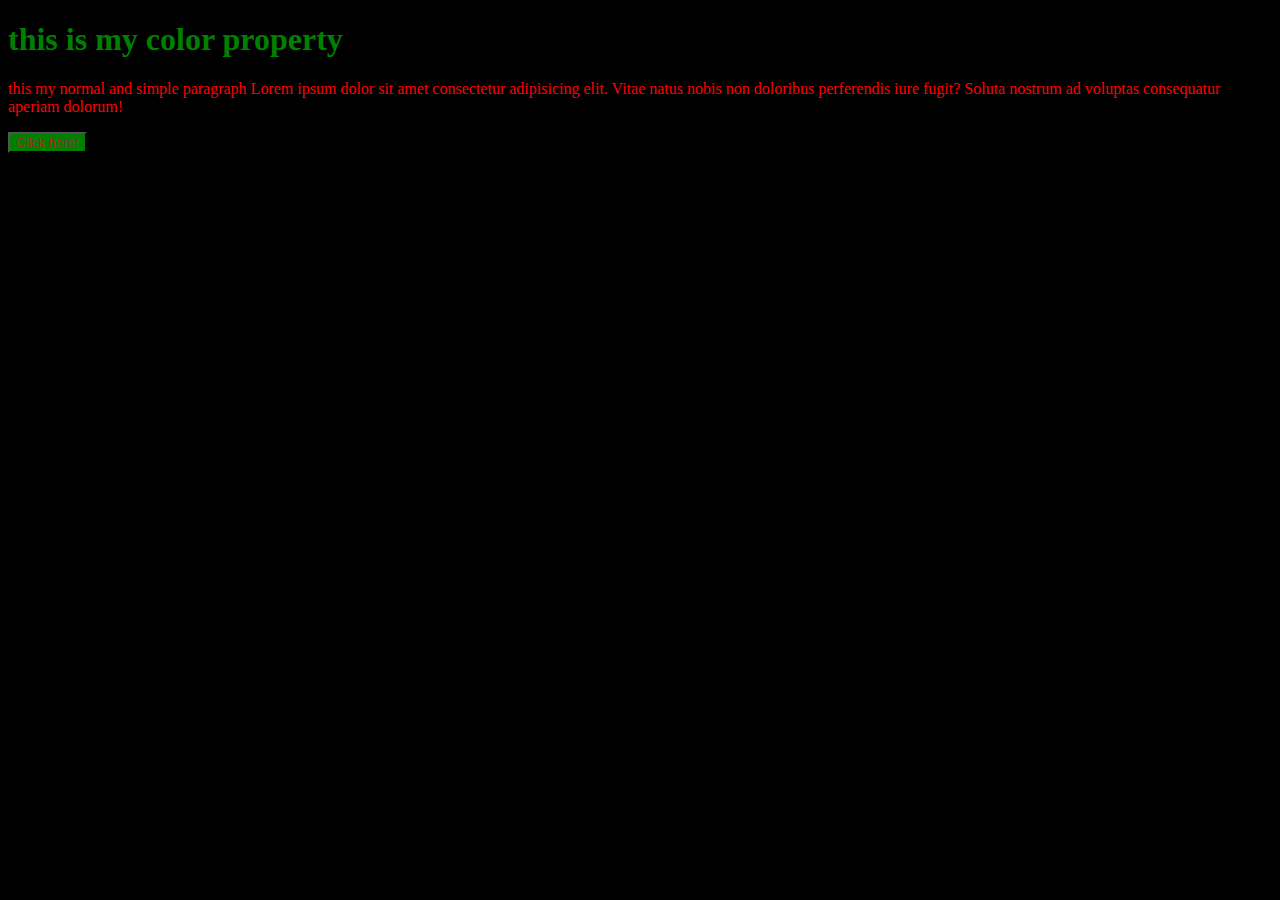
<file: color property/index.html>
<!DOCTYPE html>
<html lang="en">

<head>
    <meta charset="UTF-8">
    <meta name="viewport" content="width=device-width, initial-scale=1.0">
  
    <title>front And back ground Properties</title>
<link rel="stylesheet" href="style.css">
</head>

<body>
    <h1>this is my color property</h1>
    <p> this my normal and simple paragraph Lorem ipsum dolor sit amet consectetur adipisicing elit. Vitae natus nobis
        non doloribus perferendis iure fugit? Soluta nostrum ad voluptas consequatur aperiam dolorum!</p>
<button>Click here!</button>
    </body>

</html>
</file>
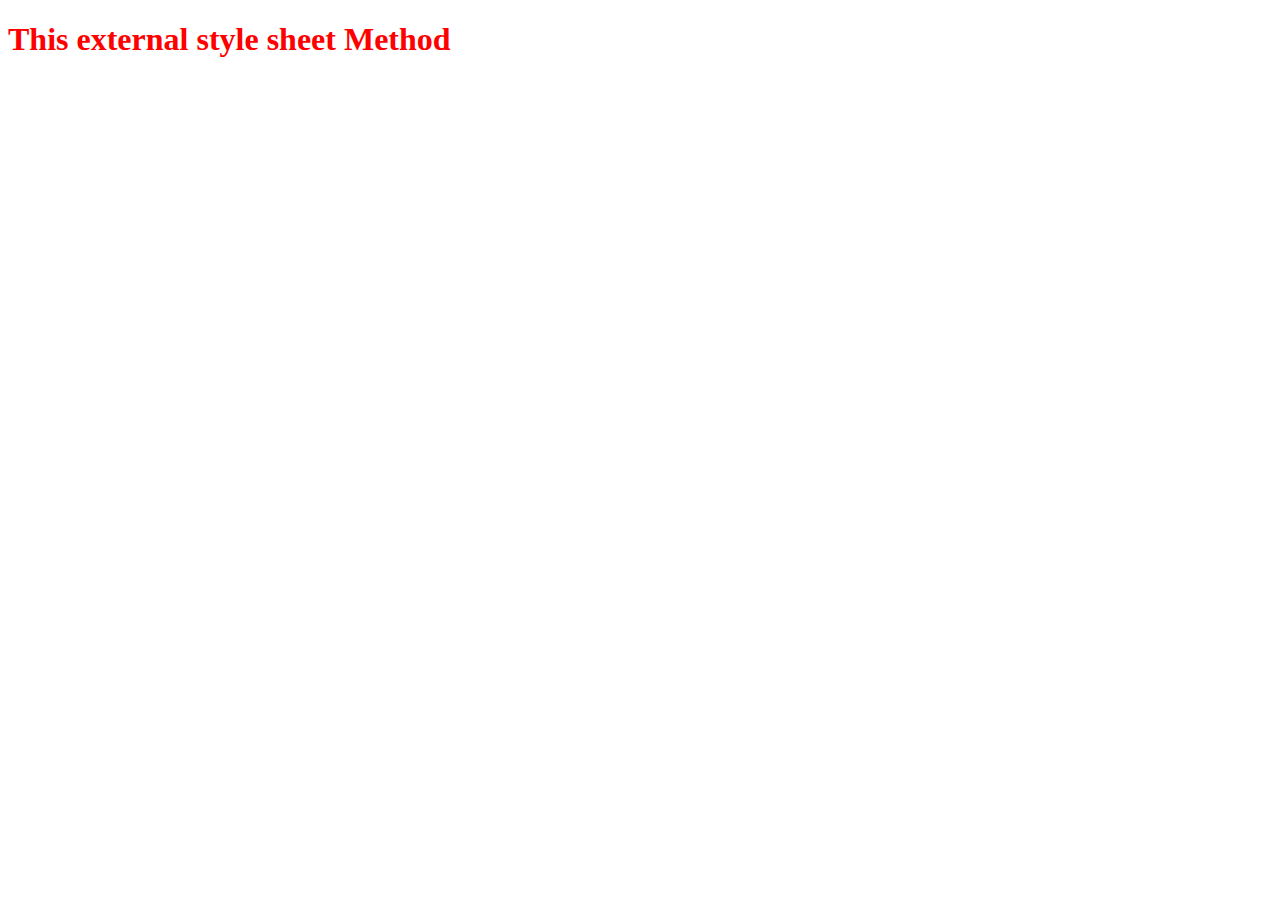
<file: external stylesheet/index.html>
<!DOCTYPE html>
<html lang="en">
<head>
    <meta charset="UTF-8">
    <meta name="viewport" content="width=device-width, initial-scale=1.0">
    <title>css lecture 1</title>
    <link rel="stylesheet" href="style.css">
</head>
<body>
    <h1>This external style sheet Method

    </h1>
</body>
</html>
</file>
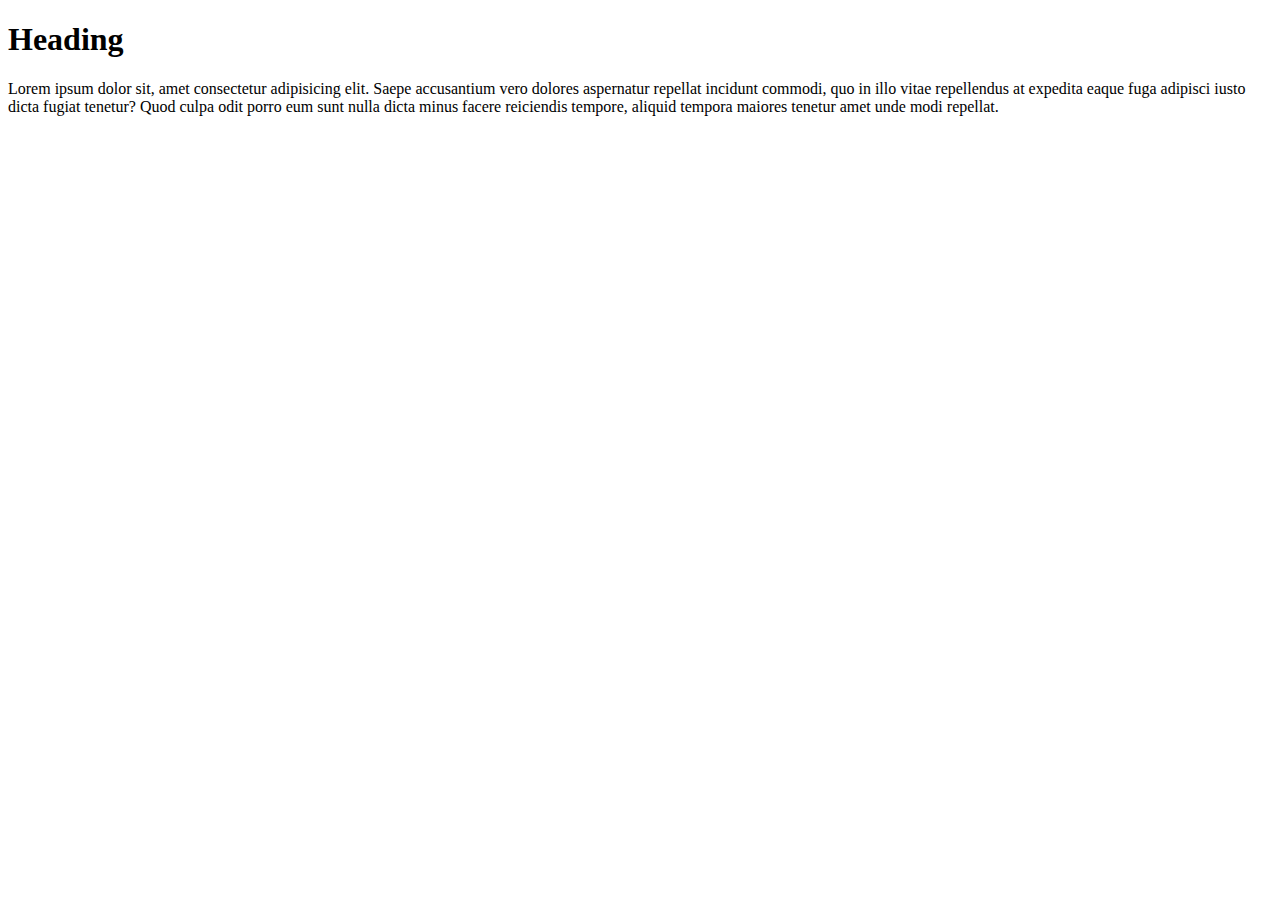
<file: fornt-Family/index.html>
<!DOCTYPE html>
<html lang="en">
<head>
    <meta charset="UTF-8">
    <meta name="viewport" content="width=device-width, initial-scale=1.0">
    <title>Document</title>
    <link rel="stylesheet" href="style.css">
</head>
<body>
    <h1>Heading</h1>
    <p>Lorem ipsum dolor sit, amet consectetur adipisicing elit. Saepe accusantium vero dolores aspernatur repellat
        incidunt commodi, quo in illo vitae repellendus at expedita eaque fuga adipisci iusto dicta fugiat tenetur? Quod
        culpa odit porro eum sunt nulla dicta minus facere reiciendis tempore, aliquid tempora maiores tenetur amet unde
        modi repellat.</p>
</body>
</html>
</file>
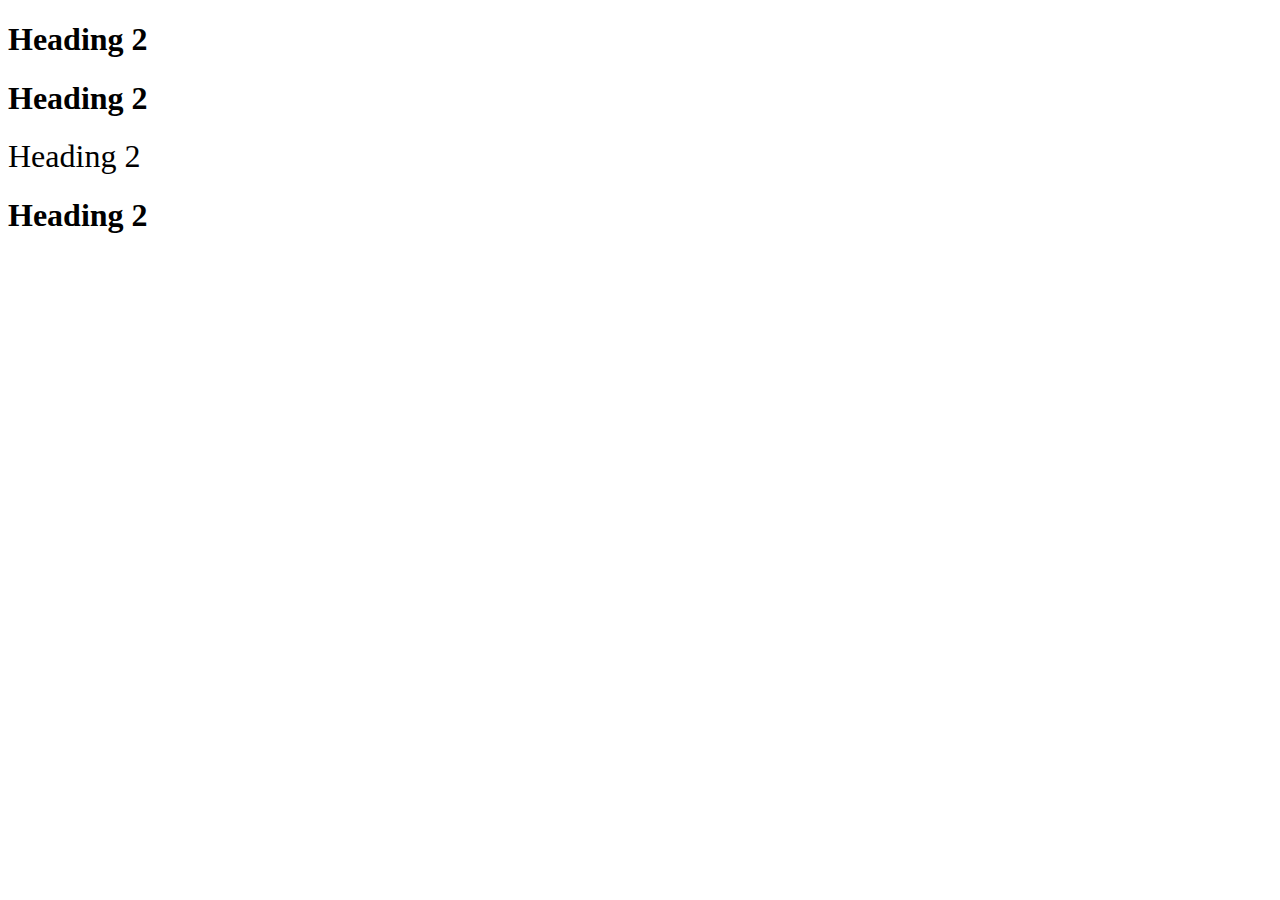
<file: forntWeight/index.html>
<!DOCTYPE html>
<html lang="en">
<head>
    <meta charset="UTF-8">
    <meta name="viewport" content="width=device-width, initial-scale=1.0">
    <title>Document</title>
    <link rel="stylesheet" href="style.css">
</head>
<body>
   
    <h1 id="h-one">Heading 2 </h1>
    <h1 id="h-two">Heading 2 </h1>
    <h1 id="h-three">Heading 2 </h1>
    <h1 id="h-four">Heading 2 </h1>
   
</body>
</html>
</file>
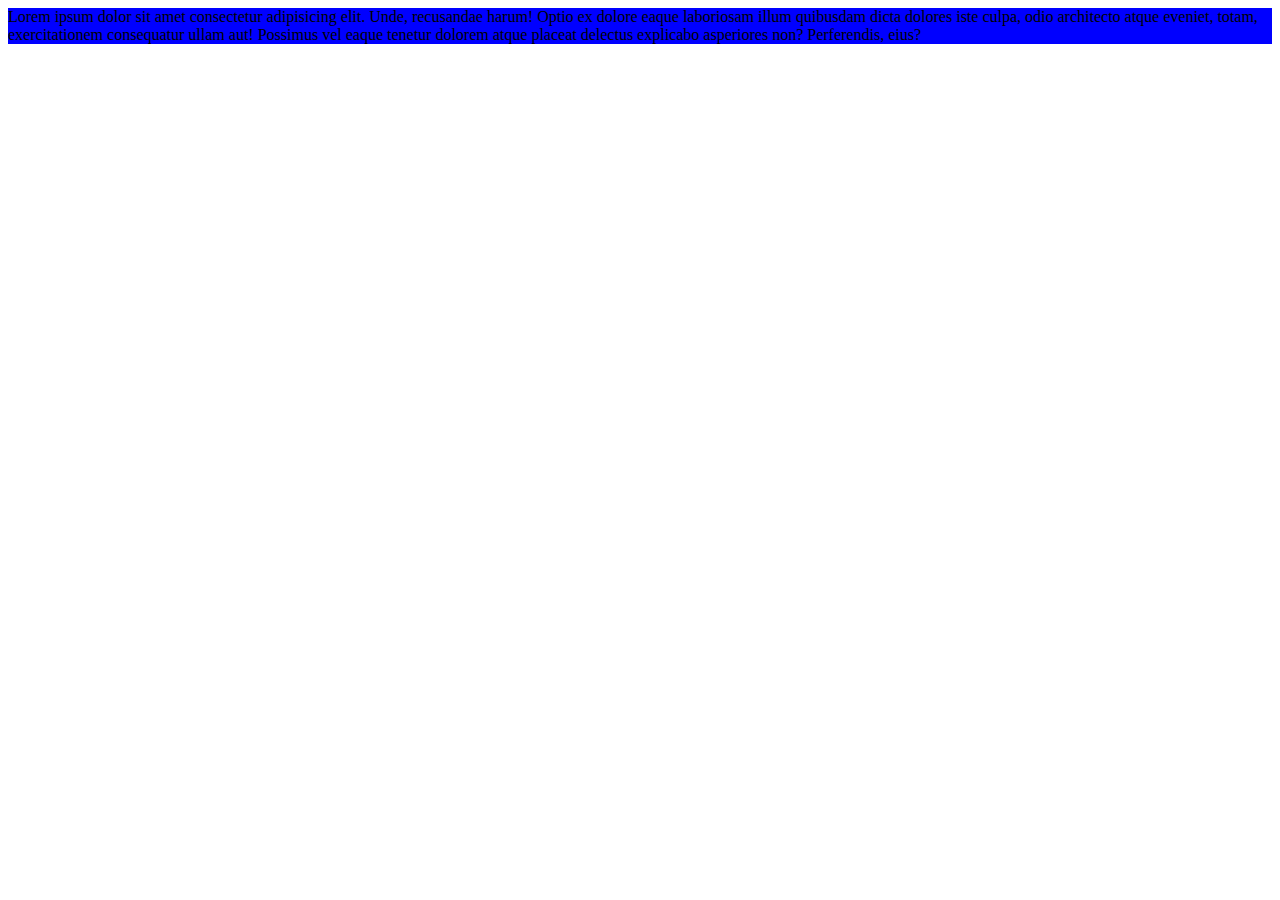
<file: ps-01/index.html>
<!DOCTYPE html>
<html lang="en">

<head>
    <meta charset="UTF-8">
    <meta name="viewport" content="width=device-width, initial-scale=1.0">
    <title>Document</title>
    <link rel="stylesheet" href="style.css">
</head>

<body>
    <div id="box">
        Lorem ipsum dolor sit amet consectetur adipisicing elit. Unde, recusandae harum! Optio ex dolore eaque
        laboriosam illum quibusdam dicta dolores iste culpa, odio architecto atque eveniet, totam, exercitationem
        consequatur ullam aut! Possimus vel eaque tenetur dolorem atque placeat delectus explicabo asperiores non?
        Perferendis, eius?
    </div>
</body>

</html>
</file>
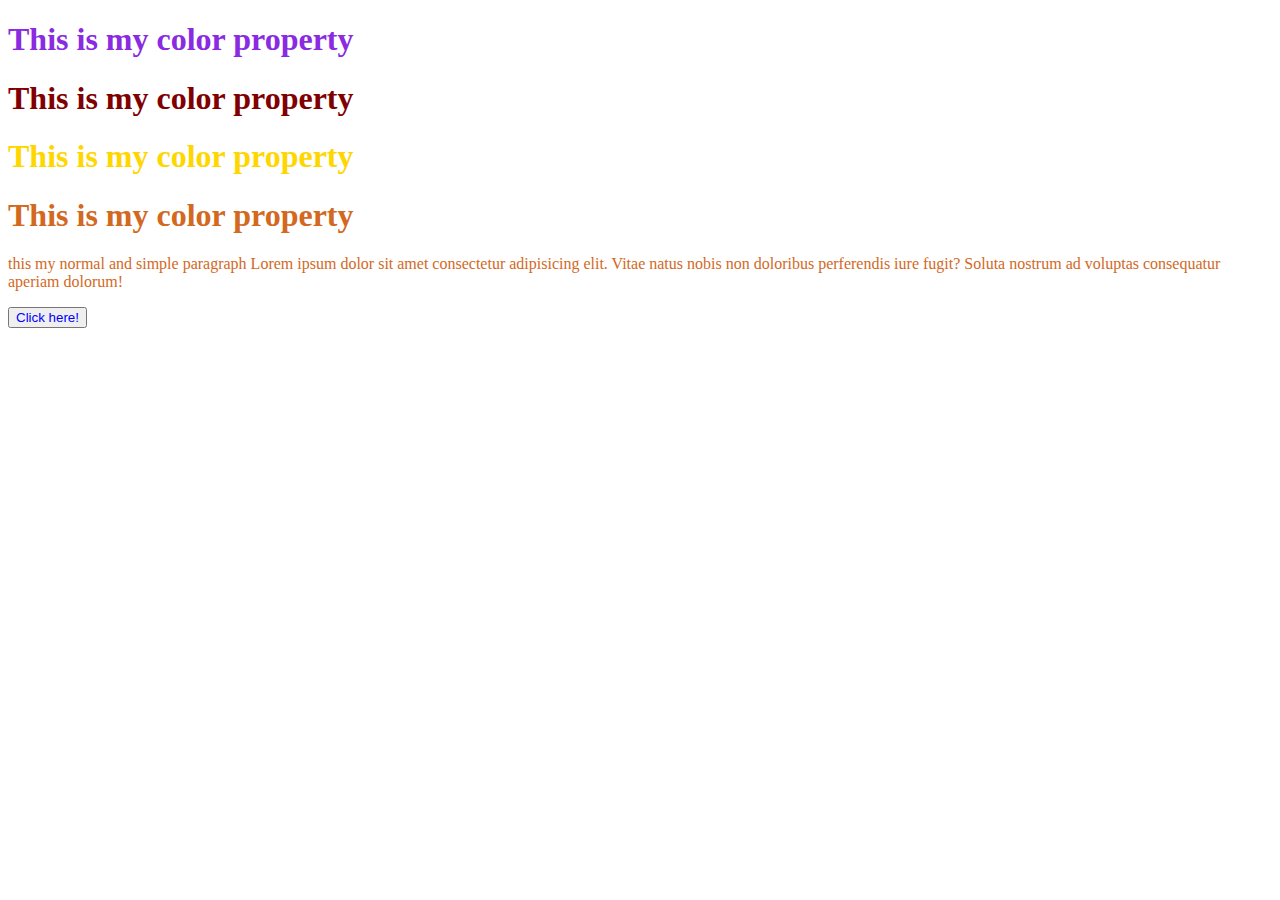
<file: selector/index.html>
<!-- asterisk meams *-->
<!DOCTYPE html>
<html lang="en">

<head>
    <meta charset="UTF-8">
    <meta name="viewport" content="width=device-width, initial-scale=1.0">
  
    <title>front And back ground Properties</title>
<link rel="stylesheet" href="style.css">
</head>

<body>
    <h1 id="headingOne">This is my color property</h1>
    <h1 id="headingTwo">This is my color property</h1>
    <h1 id="headingThree">This is my color property</h1>
    <h1 class="myclass">This is my color property</h1>
    <p class="myclass"> this my normal and simple paragraph Lorem ipsum dolor sit amet consectetur adipisicing elit. Vitae natus nobis
        non doloribus perferendis iure fugit? Soluta nostrum ad voluptas consequatur aperiam dolorum!</p>
<button>Click here!</button>
    </body>

</html>
</file>
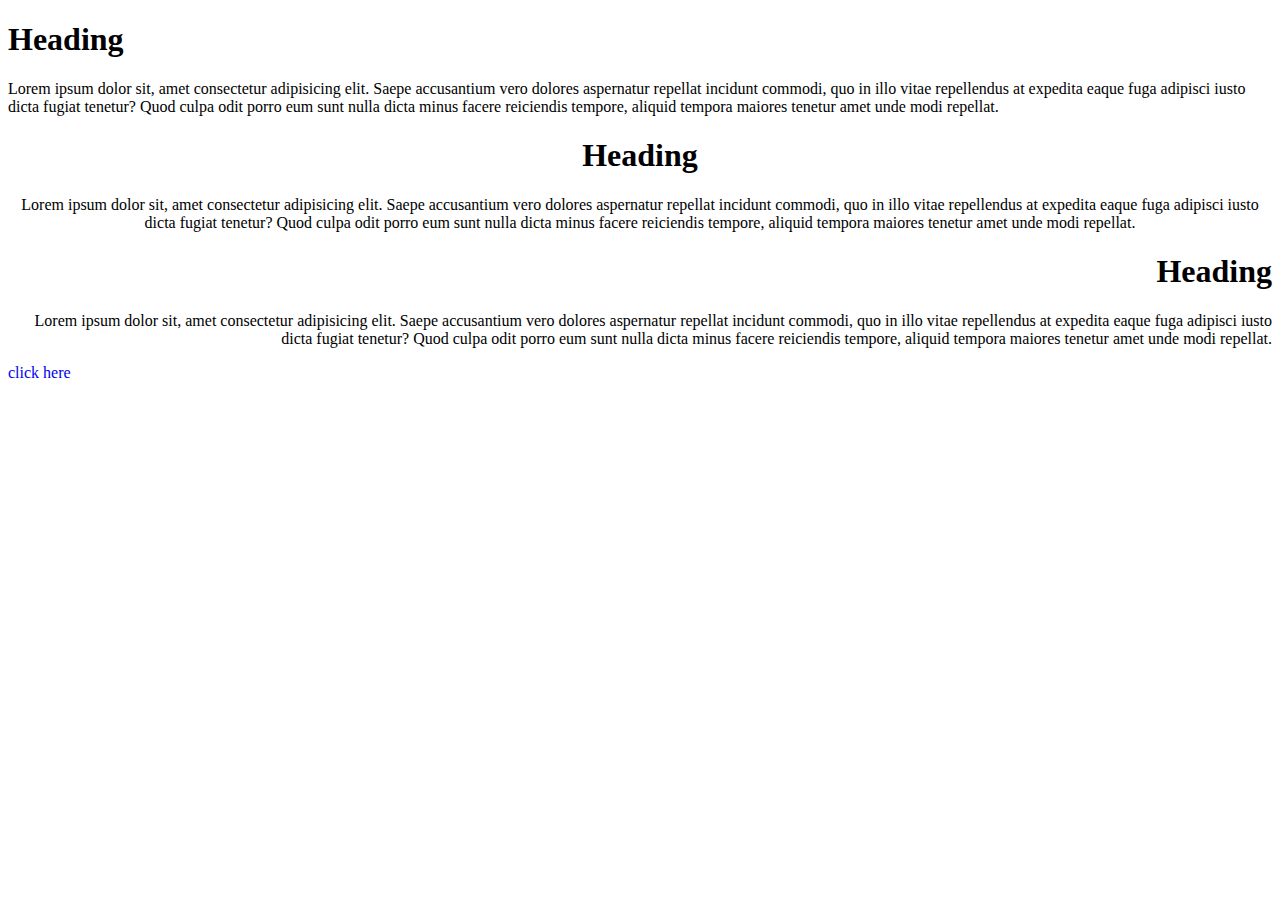
<file: text-align/index.html>
<!DOCTYPE html>
<html lang="en">

<head>
    <meta charset="UTF-8">
    <meta name="viewport" content="width=device-width, initial-scale=1.0">
    <title>Document</title>
    <link rel="stylesheet" href="style.css">
</head>

<body>
    <h1>Heading</h1>
    <p>Lorem ipsum dolor sit, amet consectetur adipisicing elit. Saepe accusantium vero dolores aspernatur repellat
        incidunt commodi, quo in illo vitae repellendus at expedita eaque fuga adipisci iusto dicta fugiat tenetur? Quod
        culpa odit porro eum sunt nulla dicta minus facere reiciendis tempore, aliquid tempora maiores tenetur amet unde
        modi repellat.</p>
        <h1 class="myclass">Heading</h1>
    <p class="myclass">Lorem ipsum dolor sit, amet consectetur adipisicing elit. Saepe accusantium vero dolores aspernatur repellat
        incidunt commodi, quo in illo vitae repellendus at expedita eaque fuga adipisci iusto dicta fugiat tenetur? Quod
        culpa odit porro eum sunt nulla dicta minus facere reiciendis tempore, aliquid tempora maiores tenetur amet unde
        modi repellat.</p>
        <h1 class="urclass">Heading</h1>
    <p class="urclass"> Lorem ipsum dolor sit, amet consectetur adipisicing elit. Saepe accusantium vero dolores aspernatur repellat
        incidunt commodi, quo in illo vitae repellendus at expedita eaque fuga adipisci iusto dicta fugiat tenetur? Quod
        culpa odit porro eum sunt nulla dicta minus facere reiciendis tempore, aliquid tempora maiores tenetur amet unde
        modi repellat.</p>
        <a href="http://www.google.com">click here</a>
</body>

</html>
</file>
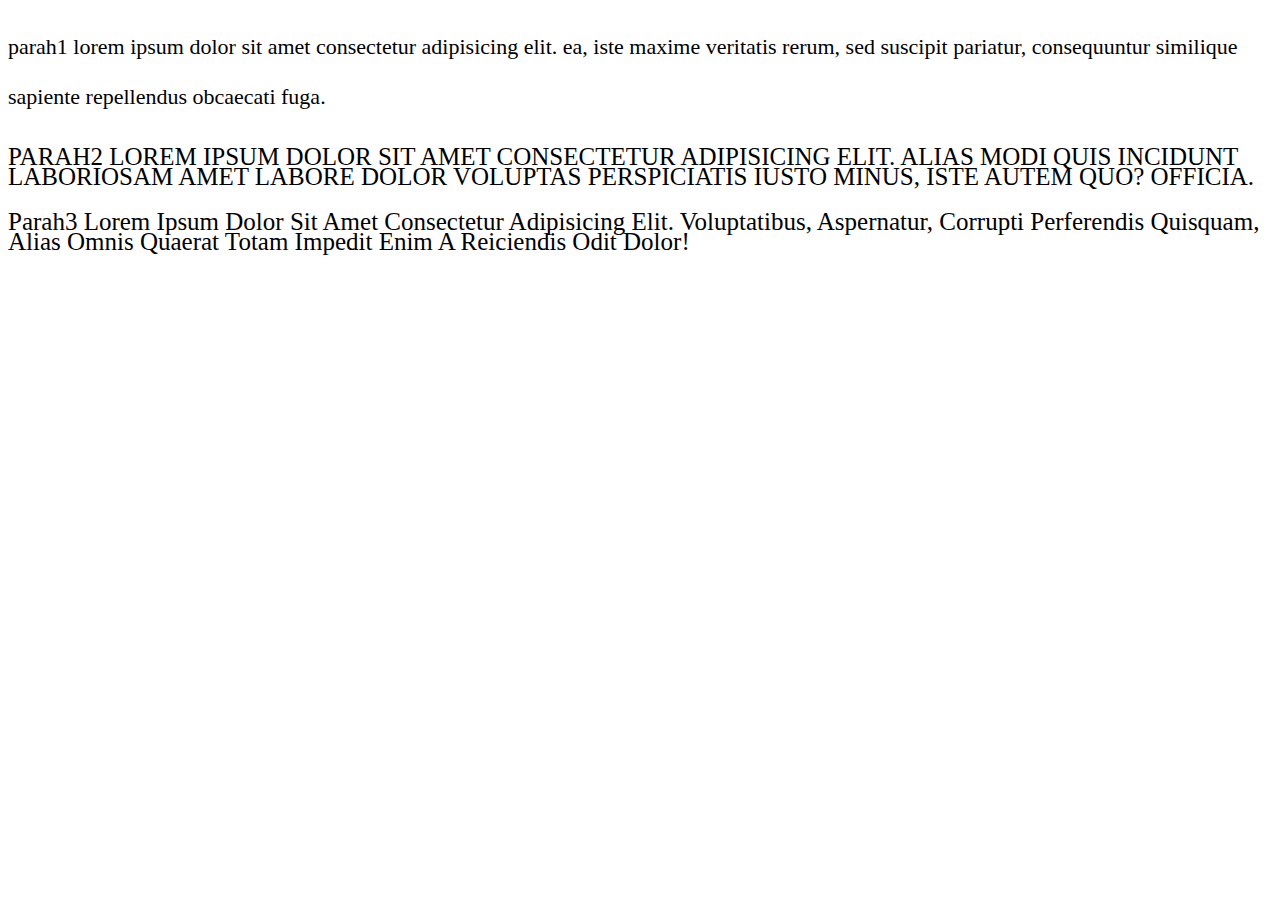
<file: text_property/index.html>
<!DOCTYPE html>
<html lang="en">

<head>
    <meta charset="UTF-8">
    <meta name="viewport" content="width=device-width, initial-scale=1.0">
    <title>Document</title>
    <link rel="stylesheet" href="style.css">
</head>

<body>
    <p id="one">parah1 Lorem ipsum dolor sit amet consectetur adipisicing elit. Ea, iste maxime veritatis rerum, sed
        suscipit pariatur, consequuntur similique sapiente repellendus obcaecati fuga.</p>
    <p id="two">parah2 Lorem ipsum dolor sit amet consectetur adipisicing elit. Alias modi quis incidunt laboriosam amet
        labore dolor voluptas perspiciatis iusto minus, iste autem quo? Officia.</p>
    <p id="three">parah3 Lorem ipsum dolor sit amet consectetur adipisicing elit. Voluptatibus, aspernatur, corrupti perferendis quisquam, alias omnis quaerat totam impedit enim a reiciendis odit dolor!</p>
</body>

</html>
</file>
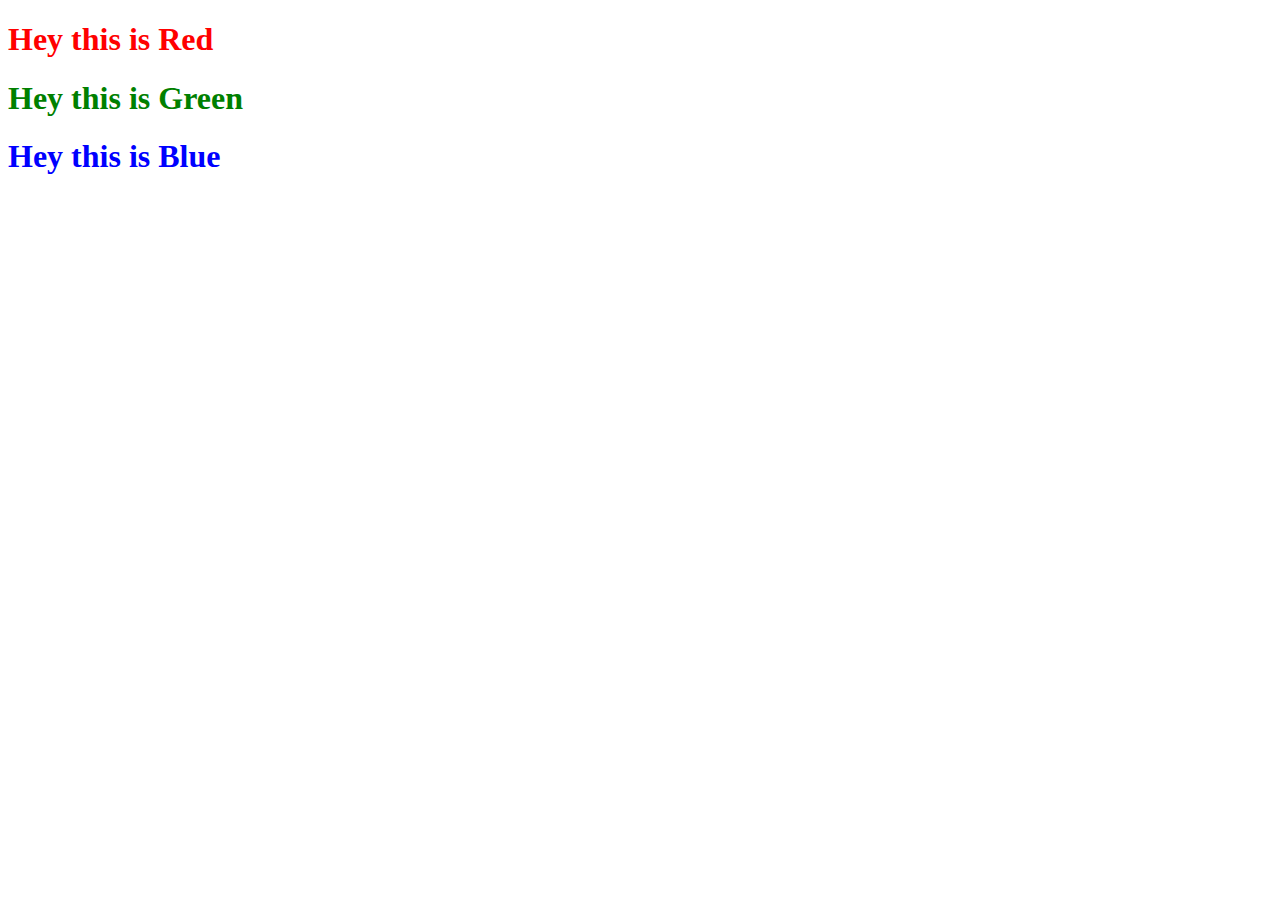
<file: css/inline.html>
<!DOCTYPE html>
<html lang="en">
<head>
    <meta charset="UTF-8">
    <meta name="viewport" content="width=device-width, initial-scale=1.0">
    <title>css lecture 1</title>
</head>
<body>
    <h1 style="color: red;">Hey  this is Red</h1>
    <h1 style="color: green;">Hey  this is Green</h1>
    <h1 style="color: blue;">Hey  this is Blue</h1>
</body>
</html>
</file>
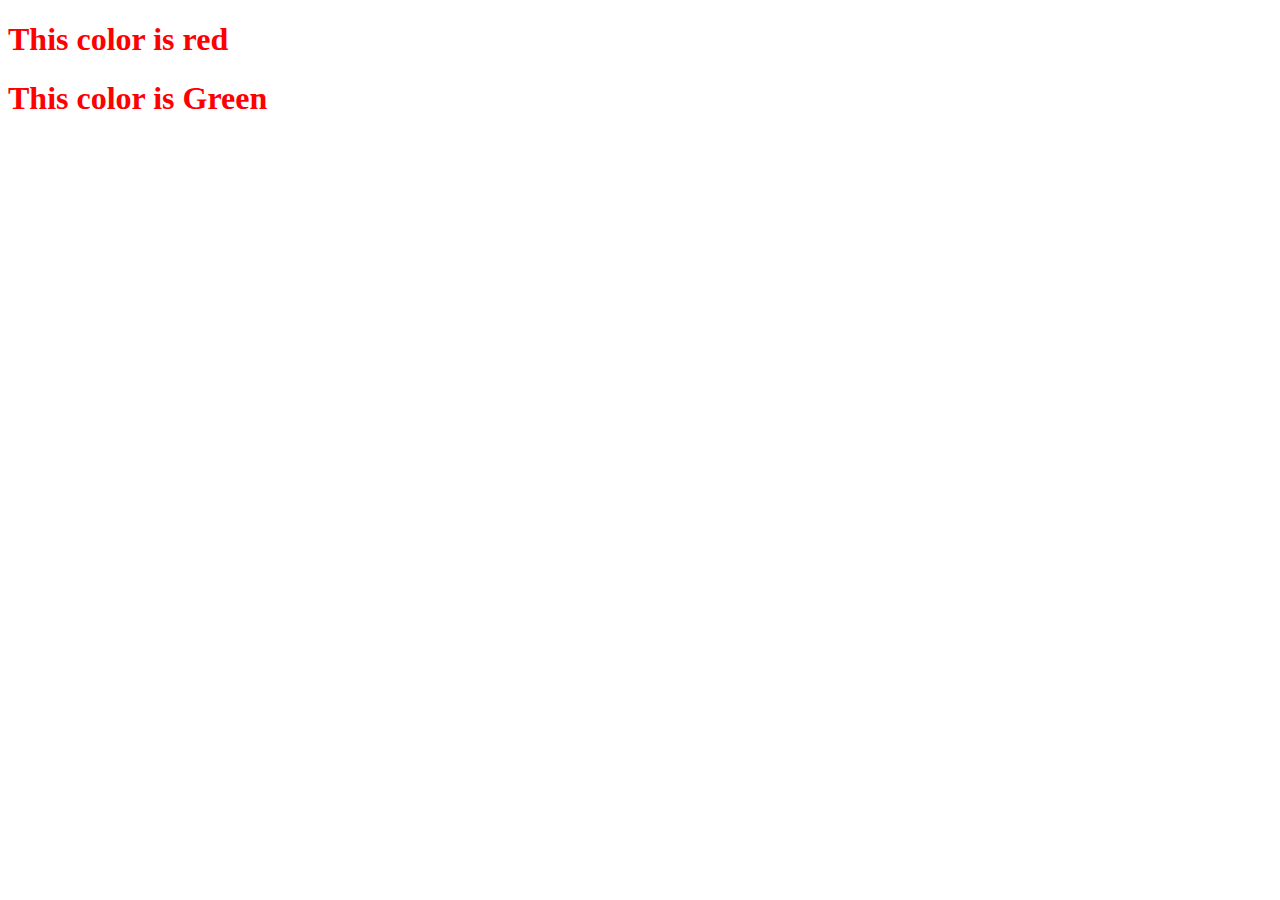
<file: css/style.html>
<!DOCTYPE html>
<html lang="en">
<head>
    <meta charset="UTF-8">
    <meta name="viewport" content="width=device-width, initial-scale=1.0">
    <title>css lecture 1</title>
    <style>
        h1{
            color: red;
        }
    </style>
</head>
<body>
    <h1>This color is red</h1>
    <h1>This color is Green</h1>
</body>
</html>
</file>
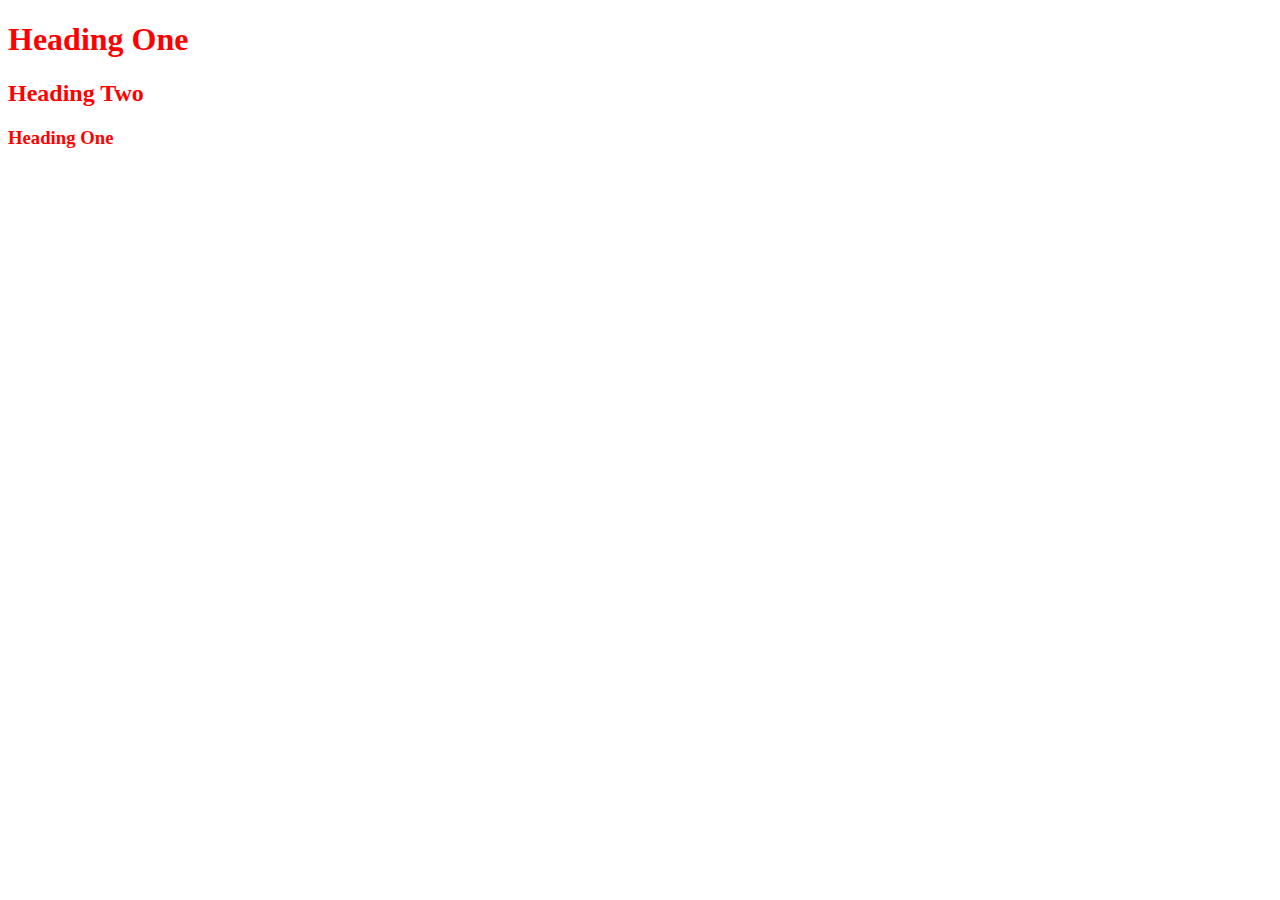
<file: ps-01/q2.html>
<!DOCTYPE html>
<html lang="en">
<head>
    <meta charset="UTF-8">
    <meta name="viewport" content="width=device-width, initial-scale=1.0">
    <title>Document</title>
    <link rel="stylesheet" href="q2.css">
</head>
<body>
    <h1 class="heading" >Heading One</h1>
    <h2 class="heading">Heading Two</h2>
    <h3 class="heading">Heading One</h3>
</body>
</html>
</file>
<file: color property/style.css>
h1{
    color: green;

}
p{
    color: red;
}
button{
    color: brown;
    background: green;
}

body{
    background: black;
}
</file>
<file: external stylesheet/style.css>
h1{
    color: red;
}
</file>
<file: fornt-Family/style.css>
p{
    font-family: serif ,sans-serif,cursive,monospace,georgia;
}
</file>
<file: forntWeight/style.css>
#h-one{
    font-weight:bold;
}
#h-two{
    font-weight:bolder;
}
#h-three{
    font-weight:lighter;
}
#h-four{
    font-weight:900;
}
</file>
<file: ps-01/style.css>
#box{
    background: blue;
}
</file>
<file: selector/style.css>
*{
    color: blue;
}
h1{
    color: brown;
}
#headingOne{
color: blueviolet;
}
#headingTwo{
    color: maroon;
    }
    #headingThree{
        color: gold;
        }
        #headingFour{
            color: red;
            }
            .myclass{
color: chocolate;
            }
</file>
<file: text-align/style.css>
h1{
    text-align: left;
}
.myclass{
    text-align: center;
}
.urclass{
    text-align: right ;
    /* text-decoration: line-through; */
    /* text-decoration: underline; */
/* text-decoration: overline; */
}
a{
    text-decoration: none;
}
</file>
<file: text_property/style.css>
#one{
    font-size: 22px;
    line-height: 050px;
    text-transform: lowercase;
}
#two{
    font-size: 25px;
    line-height: 20px;
    text-transform: uppercase;
}
#three{
    font-size: 25px;
    line-height: 20px;
    text-transform: capitalize;
}
</file>
<file: ps-01/q2.css>
.heading{
    color: red;
}
</file>
